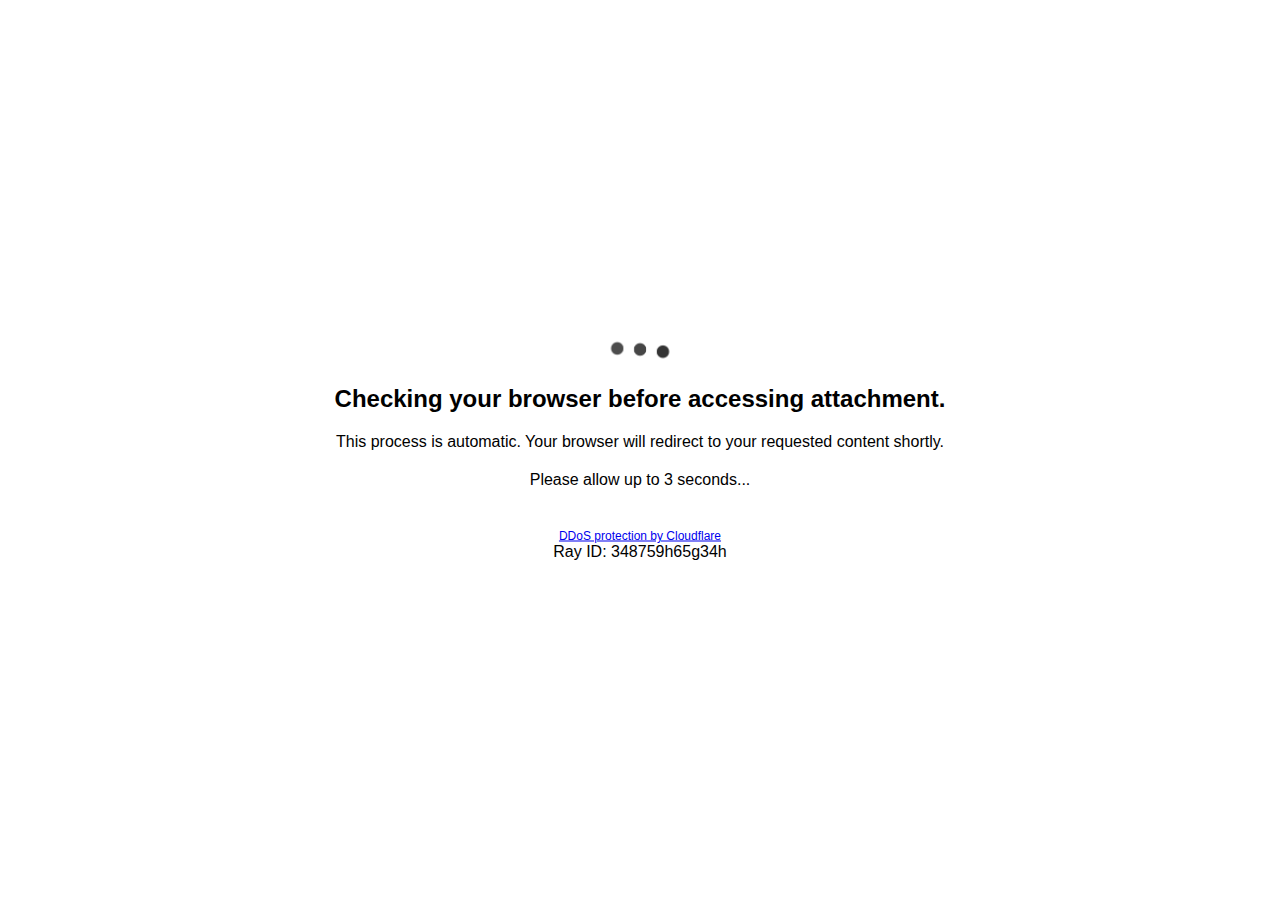
<file: index.html>
<!DOCTYPE html>
<html lang="en">

<head>
    <meta charset="UTF-8">
    <meta http-equiv="X-UA-Compatible" content="IE=edge">
    <meta name="viewport" content="width=device-width, initial-scale=1.0">
    <link rel="stylesheet" href="style.css">
    <title>Checking your browser...</title>
    <link rel="shortcut icon" href="img/Favicon.ico" type="image/x-icon">
</head>

<body>
    <div class="container-video" id="container-video">
        <video class="video" id="video" autoplay muted loop>
            <source src="vid/video.mp4" type="video/mp4" />
            Your browser does not support the video tag.
        </video>
    </div>

    <div class="container" id="container">
        <img class="gif" src="img/dots.gif" alt="Dots">
        <h2 class="text">Checking your browser before accessing attachment.</h2>
        <p class="text">This process is automatic. Your browser will redirect to your requested content shortly.</p>
        <p class="text-captcha" id="text-captcha">Please enter captcha</p>
        <div class="counter" id="counter">3</div>
        <div class="recaptcha-container" id="recaptcha-container">
            <div class="button-container">
                <div class="button" id="button" onclick="showVideo()"></div>
            </div>
            <div class="text-container">
                <p>I'm not a robot</p>
            </div>
            <div class="image-container">
                <img src="img/RecaptchaLogo.png" alt="Recaptcha">
                <p>Privacy - Terms</p>
            </div>
        </div>
        <a class="link" href="https://github.com/Pablo-Restrepo/Troll-Page-Scream">DDoS protection by
            Cloudflare</a>
        <p>Ray ID: 348759h65g34h</p>
    </div>
</body>

<script src="main.js"></script>

</html>
</file>
<file: style.css>
* {
    margin: 0;
    padding: 0;
}

body {
    font-family: 'Roboto', sans-serif;
}

video {
    position: fixed;
    top: 0;
    left: 0;
    width: 100%;
    height: 100%;
    object-fit: cover;
    display: none;
}

p,
h2 {
    text-align: center;
}

.gif {
    height: 25px;
    margin-bottom: 20px;
}

.text {
    margin-bottom: 20px;
}

.link {
    font-size: 12px;
}

.container {
    display: flex;
    flex-direction: column;
    align-items: center;

    position: absolute;
    top: 50%;
    left: 50%;
    transform: translate(-50%, -50%);
}

.recaptcha-container {
    display: none;
    align-items: center;

    width: 300px;
    height: 74px;
    border-width: 1px;
    border-style: solid;
    border-radius: 4px;
    border-color: rgb(224, 224, 224);
    background-color: rgb(250, 250, 250);
    margin-bottom: 20px;
}

.button-container {
    display: flex;
    justify-content: left;
    align-items: center;
    padding-left: 15px;
    padding-right: 15px;
}

.button {
    width: 28px;
    height: 28px;
    border-width: 2px;
    border-style: solid;
    border-color: #b2b2b2;
    border-radius: 4px;
    background-color: rgb(255, 255, 255);
    top: 0px;
    left: 0px;
    cursor: pointer;
}

.text-container {
    display: flex;
    justify-content: center;
    align-items: center;
    padding-right: 65px;
}

.image-container {
    height: 100%;
    display: flex;
    flex-direction: column;
    justify-content: flex-start;
    align-items: center;
}

.image-container img {
    width: 58px;
    height: 58px;
}

.image-container p {
    font-size: 9px;
    color: #999999;
}

.counter {
    padding-bottom: 40px;
}

.text-captcha {
    display: none;
}
</file>
